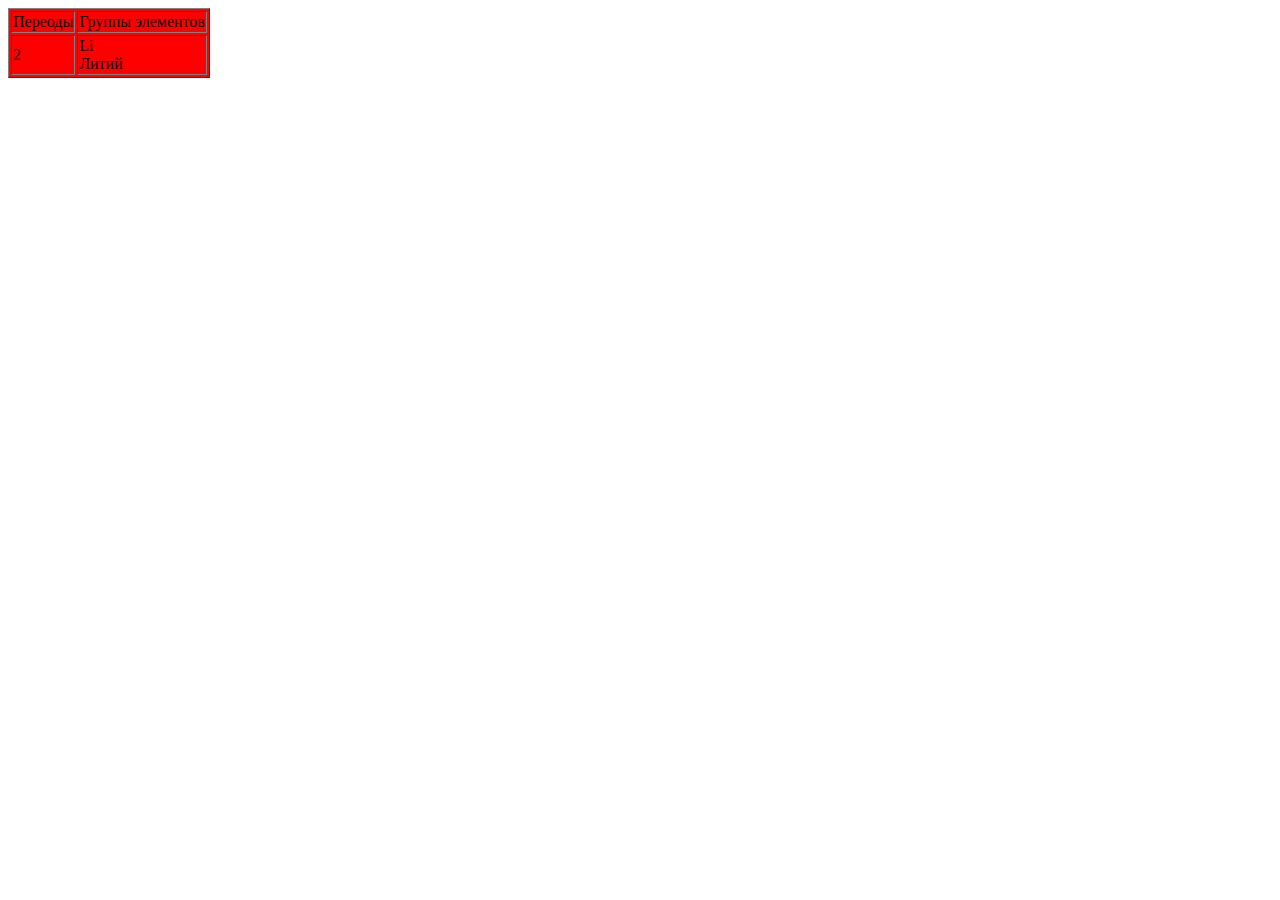
<file: homework_3/index.html>
<!DOCTYPE html>
<html lang="ru">
<head>
  <meta charset="UTF-8">
  <meta name="viewport" content="width=device-width, initial-scale=1.0">
  <title>Document</title>
  <link real="stylesheet" href="./style.css">
</head>
<body>
  <table bgcolor="red" border="1">
    <tr>
      <td class="table-cell">Переоды</td>
      <td colspan="10">
        Группы элементов
      </td>
    </tr>
    <tr>
      <td>2</td>
      <td>
        Li<br/>
        Литий
      </td>
    </tr>
  </table>
</body>
</html>
</file>
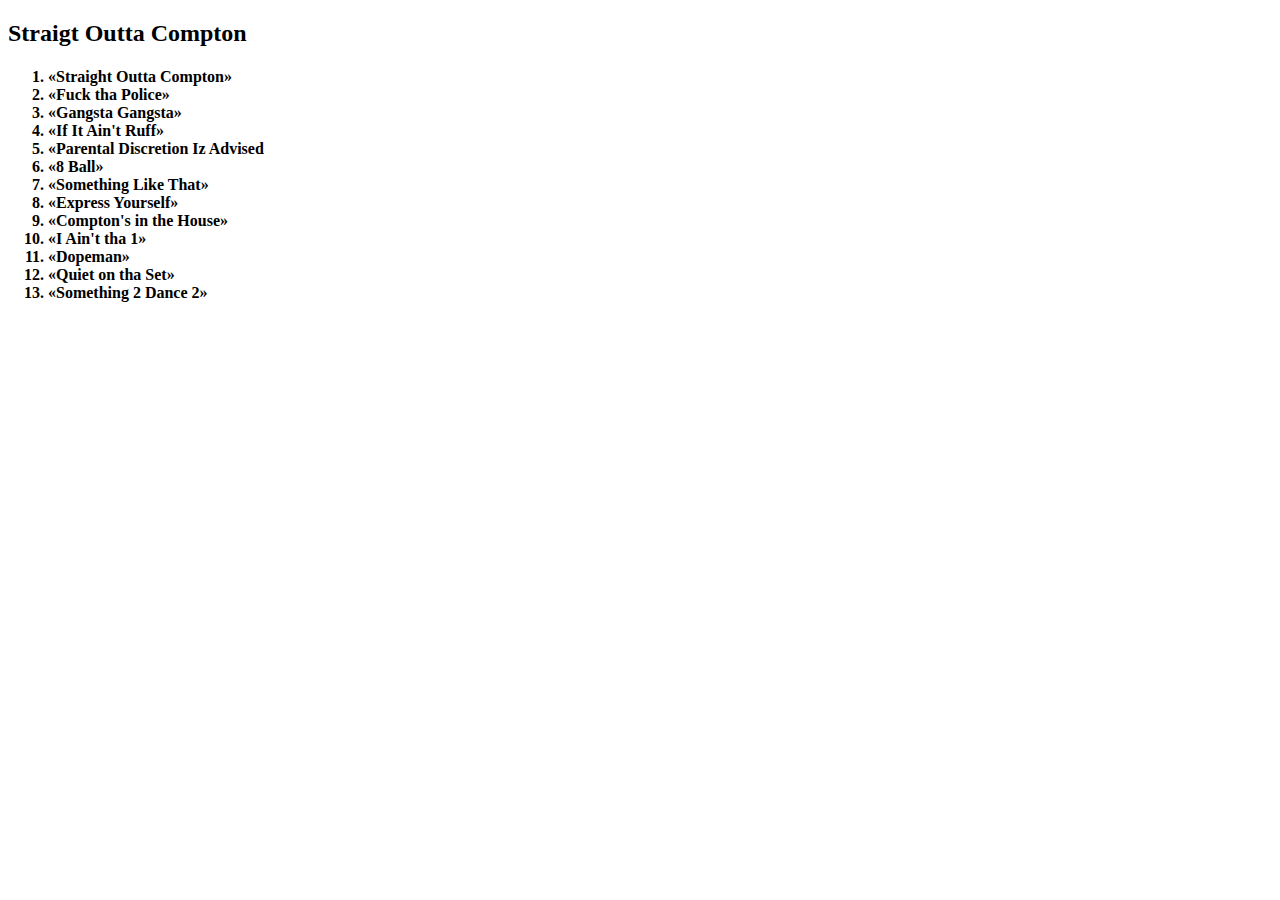
<file: homework_2/straigtouttacompton.html>
<!DOCTYPE html>
<html lang="en">
<head>
  <meta charset="UTF-8">
  <meta http-equiv="X-UA-Compatible" content="IE=edge">
  <meta name="viewport" content="width=device-width, initial-scale=1.0">
  <title>Straigt Outta Compton</title>
</head>
<body>
  <header>
    <h2>
      Straigt Outta Compton
    </h2>
    <h4>
      <ol>
        <li>«Straight Outta Compton»</li>
        <li>«Fuck tha Police»</li>
        <li>«Gangsta Gangsta»</li>
        <li>«If It Ain't Ruff»</li>
        <li>«Parental Discretion Iz Advised</li>
        <li>«8 Ball»</li>
        <li>«Something Like That»</li>
        <li>«Express Yourself»</li>
        <li>«Compton's in the House»</li>
        <li>«I Ain't tha 1»	</li>
        <li>«Dopeman»</li>
        <li>«Quiet on tha Set»</li>
        <li>«Something 2 Dance 2»</li>
      </ol>
    </h4>
  </header>
  
</body>
</html>
</file>
<file: homework_3/style.css>
.table-cell {
  padding: 50px;
  border-color: blue;
}






.green-yellow-bg {
  background: linear-gradient(40);
}
</file>
